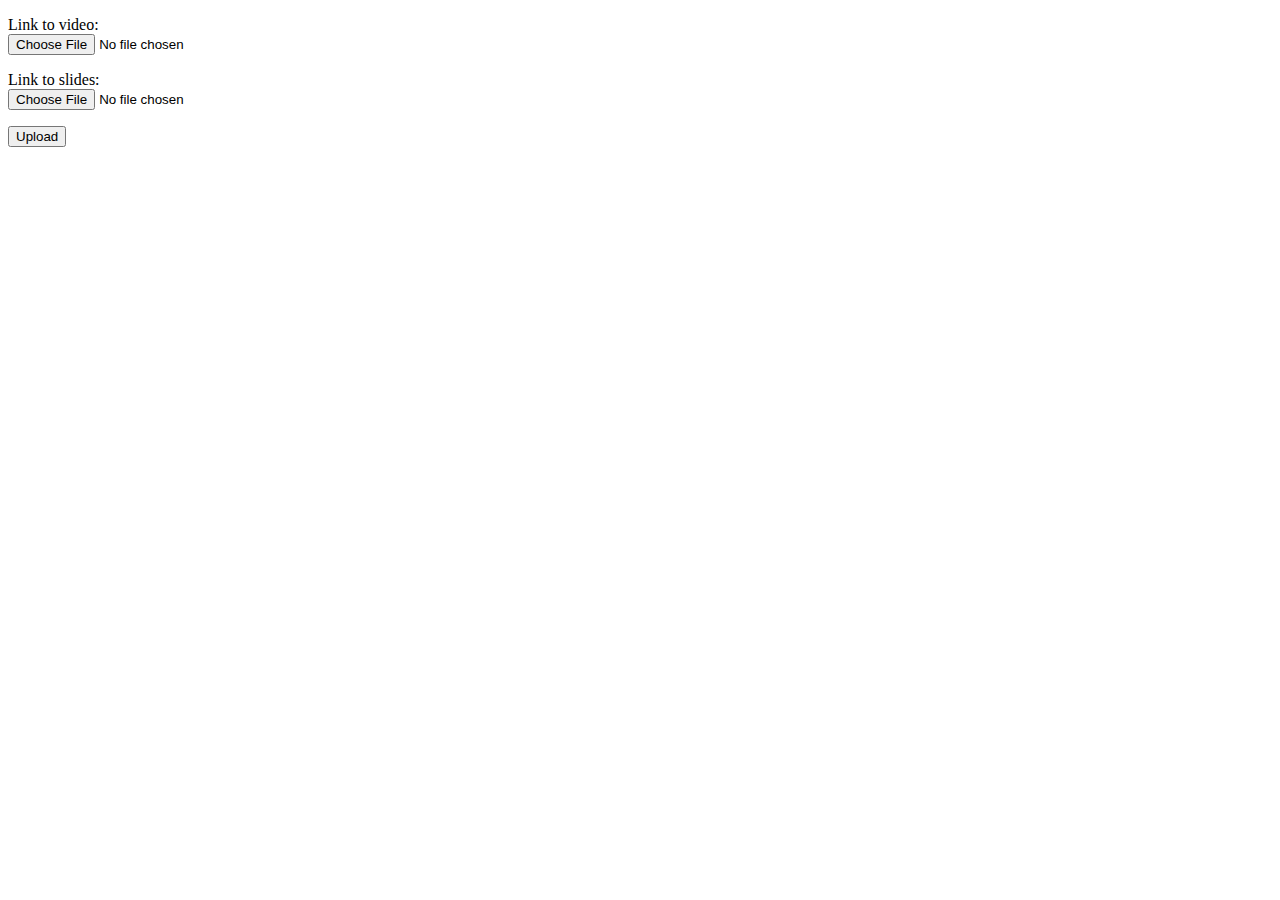
<file: app/static/index.html>
<!DOCTYPE html>
<html>
<head>
  <title>sleepy</title>
</head>
<body>
  <form action="upload" method="post" enctype="multipart/form-data">
    <p>
      Link to video:<br>
      <input type="file" name="video">
    </p>
    <p>
      Link to slides:<br>
      <input type="file" name="slides">
    </p>
    <input type="submit" value="Upload">
  </form>
</body>
</html>
</file>
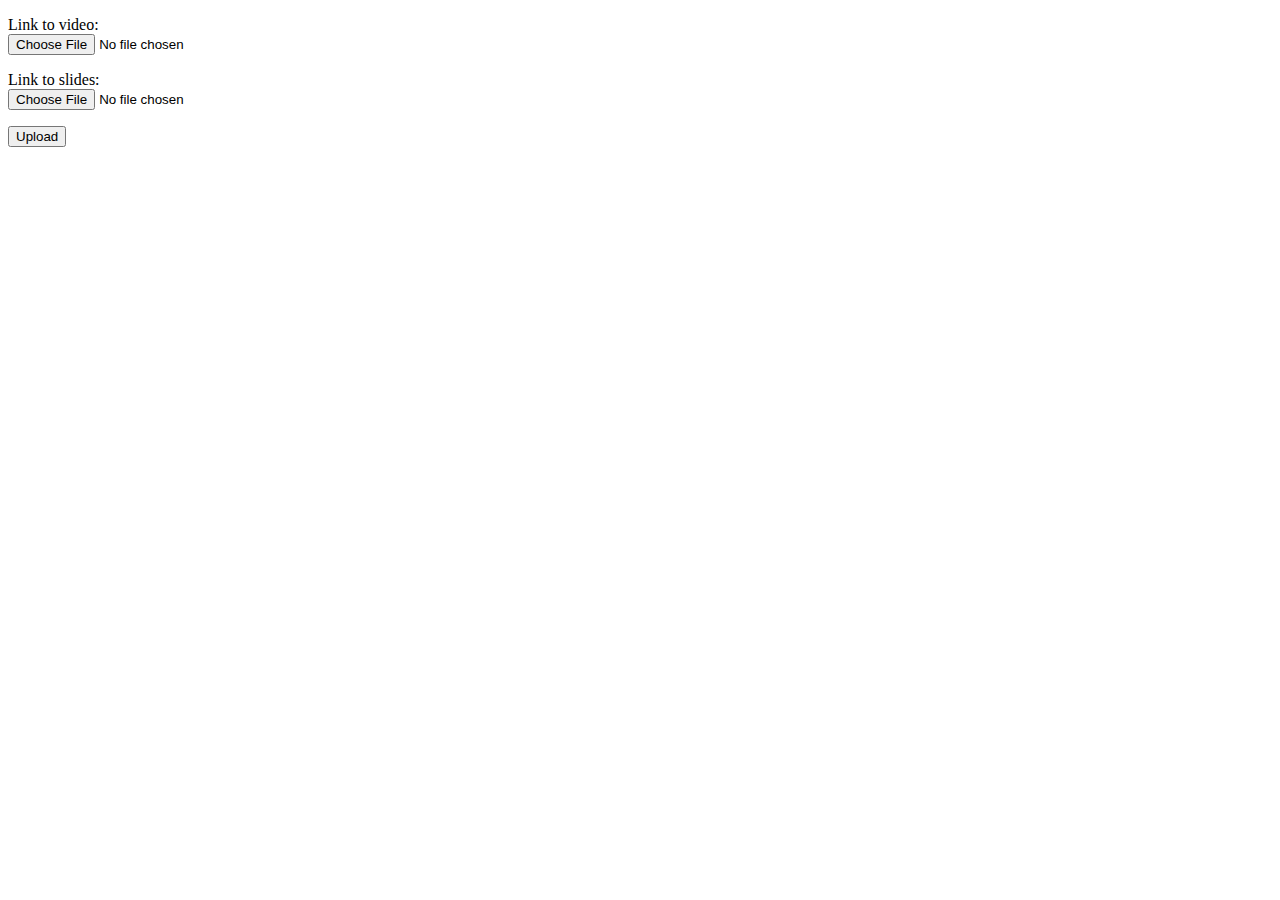
<file: app/templates/index.html>
<!DOCTYPE html>
<html>
<head>
  <title>Slip</title>
</head>
<body>
  <form action="upload" method="post" enctype="multipart/form-data">
    <p>
      Link to video:<br>
      <input type="file" name="video">
    </p>
    <p>
      Link to slides:<br>
      <input type="file" name="slides">
    </p>
    <input type="submit" value="Upload">
  </form>
</body>
</html>
</file>
